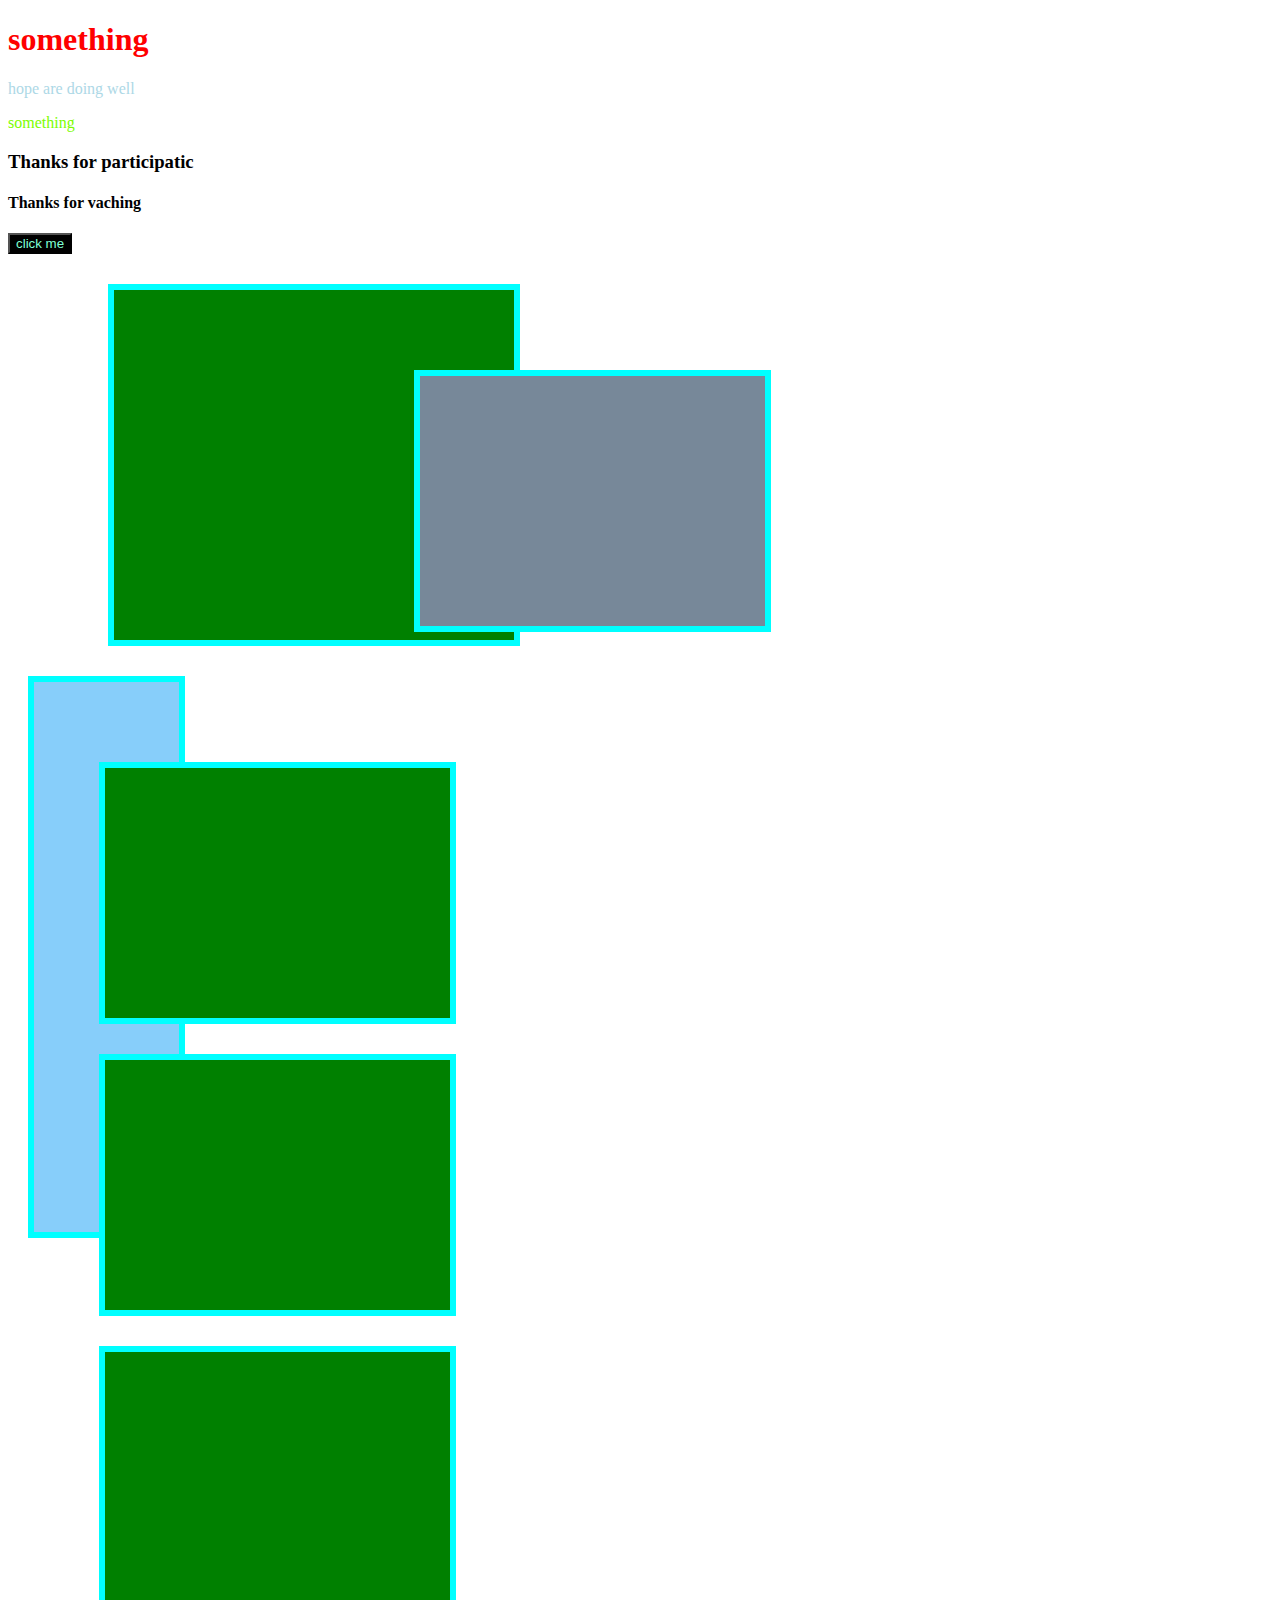
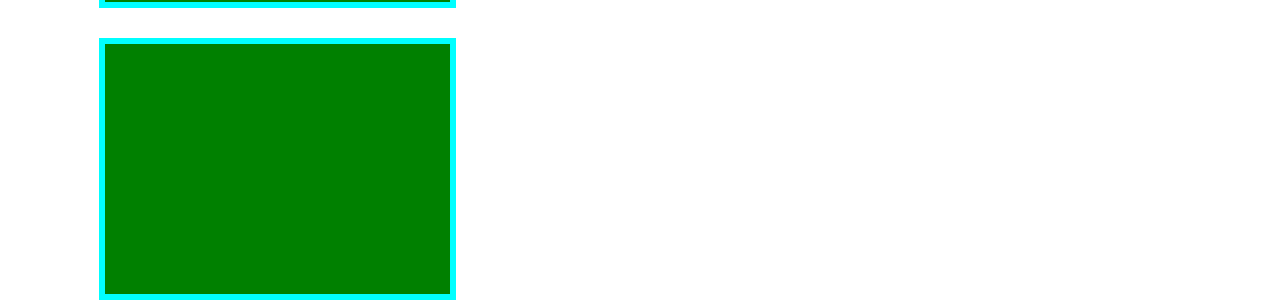
<file: index.html>
<!DOCTYPE html>
<html>
<head>
   <title></title>
   <style>
      
  </style>
  <link href="styles.css" type="text/css" rel="stylesheet">
</head>
<body>
  <h1 style="color:red">something</h1>
  <p id="para1"> hope are doing well </p>
  <p id="para2"> something </p>
  <h3 class="content">Thanks for participatic</h3>
  <h4 class="content">Thanks for vaching</h4>
  <button> click me </button>
  <div class="box">
     <div class="inner-div">
    
    </div>
  </div>
  <div class="outer-box">

    <div class="box1">

    </div>
    <div class="box2">

    </div>
    <div class="box3">
    
    </div>
    <div class="box4">
      
    </div>
  </div>
</body>
</html>
</file>
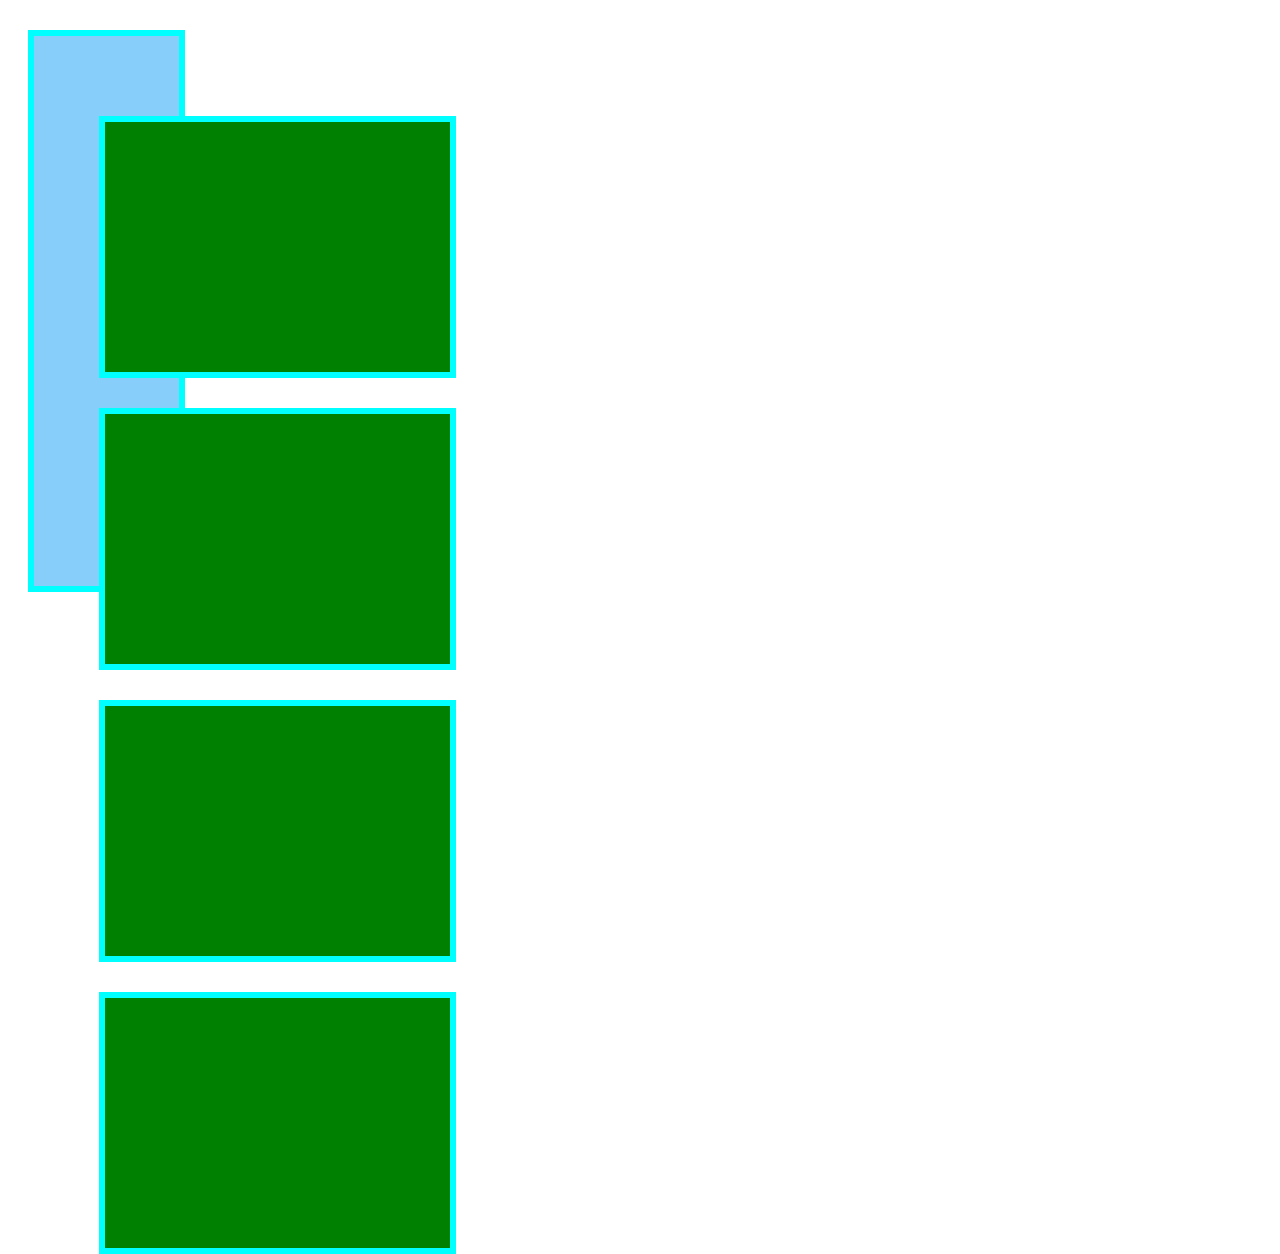
<file: hello.html>
<!DOCTYPE html>
<html>
<head>
  <title></title>
  <link rel="stylesheet" href="styles.css" type="text/css">
</head>
<body>
  <div class="outer-box">
     <div class="box1">
    
    </div>
    <div class="box2">
    
    </div>
    <div class="box3">
    
    </div>
    <div class="box4">
    
    </div>
  </div>
</body>
</html>
</file>
<file: styles.css>
button{
  background: black;
  color: aquamarine;
}

#para1{
    color: lightblue;
    width: 200px;  
}

#para2{
  color: lawngreen;
}

.cotent{
  color: bisque;
  background: indigo;
}


div{
  width: 300px;
  height: 200px;
  background: green;
  margin-left: 20px;
  margin-top: 30px;
  padding-left: 45px;
  padding-top: 50px;
  border: 6px solid;
  border-color: aqua;

}

.white{
  color: #fff;
}

.blue{
  color: aquamarine;
}

.box{
  width: 200px;
  height: 300px;
  margin-left: 100px;
  padding-left: 200px;
}

.inner-div{
  margin-left: 100px;
  background: lightslategray;
}

.outer-box{
   width: 100px;
   height: 500px;
   background: lightskyblue;


.box{
  width: 100px;
}   
.outer-box{
  width: 200px;
  height: 500px;
  background: lightseagreen;
}
.box{
  width: 40%;
  height: 30%;
  background: limegreen;
}
</file>
